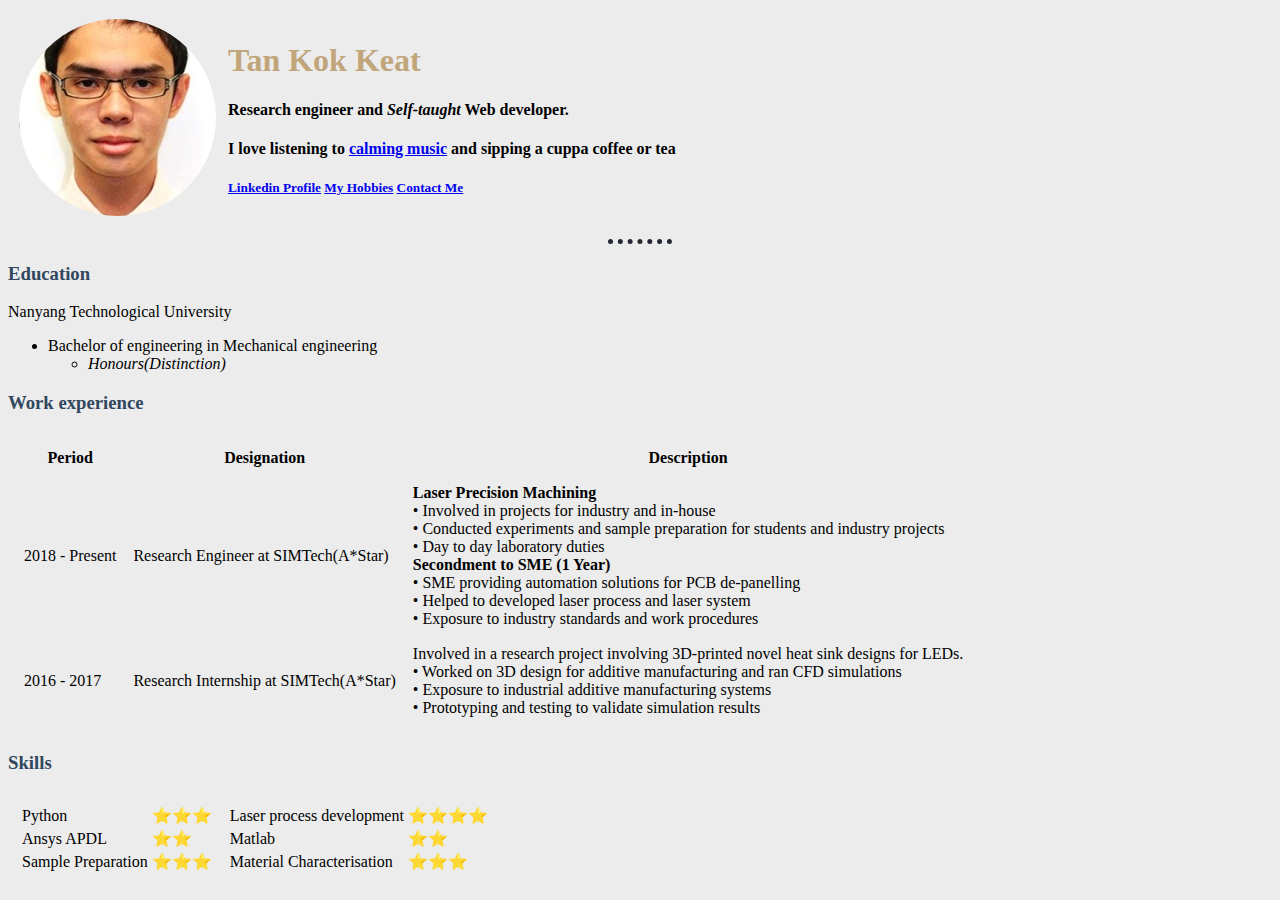
<file: index.html>
<!DOCTYPE html>
<html lang="en">

<head>
  <meta charset="UTF-8">
  <meta name="viewport" content="width=device-width, initial-scale=1.0">
  <meta http-equiv="X-UA-Compatible" content="ie=edge">
  <title>Kok Keat's Site</title>
  <link rel="stylesheet" href="/styles.css">
</head>

<body>
  <table cellspacing="10">
    <tr>
      <td><img src="1.png" alt="Kok Keat profile picture"></td>
      <td><h1>Tan Kok Keat</h1>
      <p><h4>Research engineer and <em>Self-taught</em> Web developer.</h4></p>
      <p><h4>I love listening to <a href="https://open.spotify.com/playlist/37i9dQZF1DX1s9knjP51Oa?si=21qDp0RnRiqXMsWyxEe1vw">calming music</a> and sipping a cuppa coffee or tea</h4></p>
      <p><h5><strong><a href="https://www.linkedin.com/in/tankokkeat/">Linkedin Profile</a>
      <a href="hobbies.html">My Hobbies</a>
      <a href="contact.html">Contact Me</a></strong></h5>
      </p></td>
    </tr>
  </table>
  <hr>
  <h3>Education</h3>
  Nanyang Technological University
  <ul>
    <li>Bachelor of engineering in Mechanical engineering</li>
    <ul>
      <li><i>Honours(Distinction)</i></li>
    </ul>
  </ul>
  <h3>Work experience</h3>
  <table cellspacing="15">
    <thead>
      <tr>
        <th>Period</th>
        <th>Designation</th>
        <th>Description</th>
      </tr>
    </thead>
    <tr>
      <td>2018 - Present</td>
      <td>Research Engineer at SIMTech(A*Star)</td>
      <td><b>Laser Precision Machining</b> <br>
  • Involved in projects for industry and in-house <br>
  • Conducted experiments and sample preparation for students and industry projects <br>
  • Day to day laboratory duties <br>

<b>Secondment to SME (1 Year)</b> <br>
  • SME providing automation solutions for PCB de-panelling <br>
  • Helped to developed laser process and laser system <br>
  • Exposure to industry standards and work procedures</td>
    </tr>
    <tr>
      <td>2016 - 2017</td>
      <td>Research Internship at SIMTech(A*Star)</td>
      <td>Involved in a research project involving 3D-printed novel heat sink designs for LEDs. <br>
• Worked on 3D design for additive manufacturing and ran CFD simulations <br>
• Exposure to industrial additive manufacturing systems <br>
• Prototyping and testing to validate simulation results</td>
    </tr>
  </table>
<h3>Skills</h3>
<table cellspacing="10">
  <tr>
    <td>
      <table>
        <tr>
          <td>Python</td>
          <td>⭐⭐⭐</td>
        </tr>
        <tr>
          <TD>Ansys APDL</TD>
          <td>⭐⭐</td>
        </tr>
        <tr>
          <td>Sample Preparation</td>
          <td>⭐⭐⭐</td>
        </tr>
      </table>
    </td>
    <td>
      <table>
        <tr>
          <td>Laser process development</td>
          <td>⭐⭐⭐⭐</td>
        </tr>
        <tr>
          <TD>Matlab</TD>
          <td>⭐⭐</td>
        </tr>
        <tr>
          <td>Material Characterisation</td>
          <td>⭐⭐⭐</td>
        </tr>
      </table>
    </td>
  </tr>
</table>
</body>

</html>
</file>
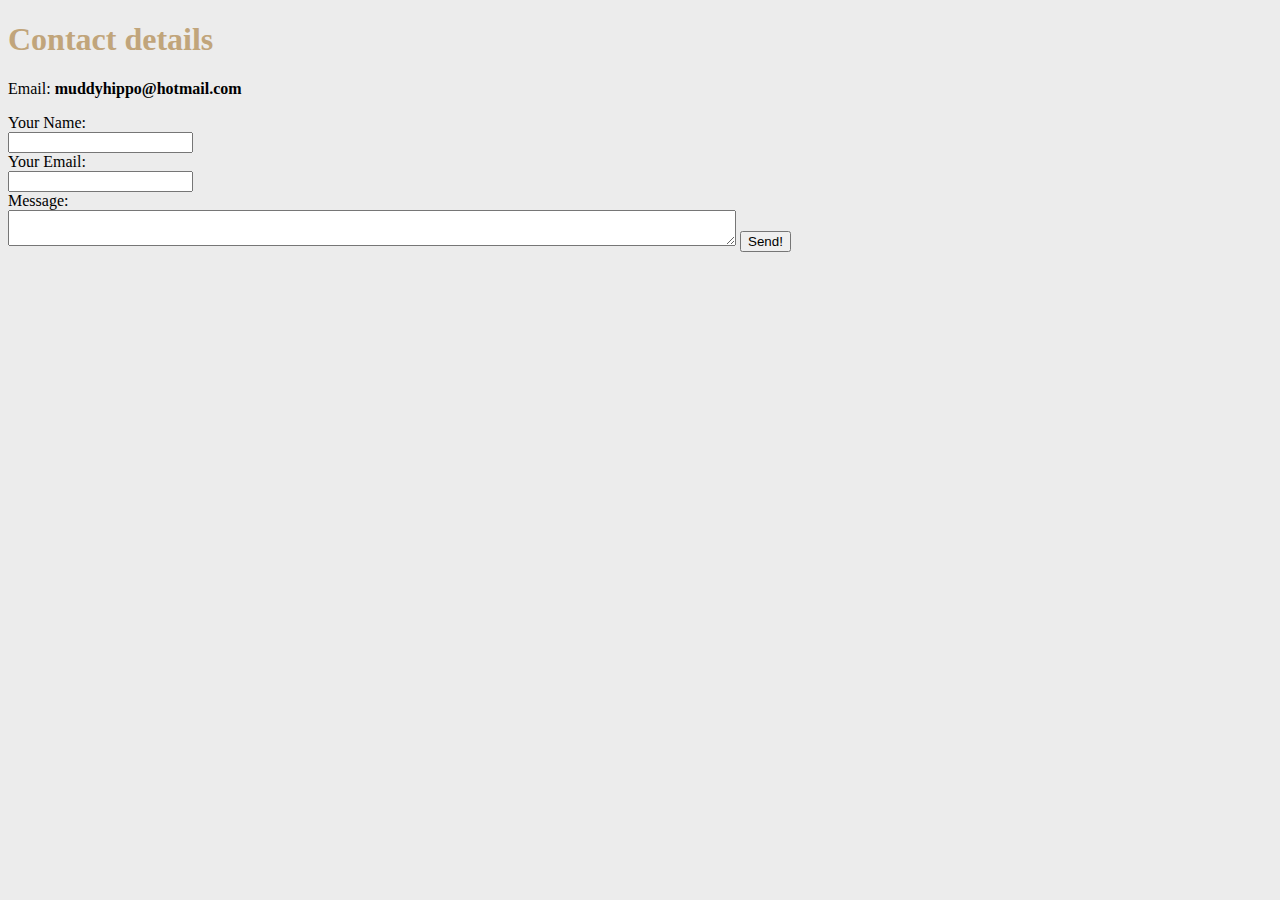
<file: contact.html>
<!DOCTYPE html>
<html lang="en">

<head>
  <meta charset="UTF-8">
  <meta name="viewport" content="width=device-width, initial-scale=1.0">
  <meta http-equiv="X-UA-Compatible" content="ie=edge">
  <title>Contact Me</title>
  <link rel="stylesheet" href="/styles.css">
</head>

<body>
<h1>Contact details</h1>

<p>Email: <strong> muddyhippo@hotmail.com</strong></p>
<form action="mailto:muddyhippo@hotmail.com" method="post" enctype="text/plain">
  <label>Your Name:</label><br>
  <input type="text" name="Name" value=""><br>
  <label>Your Email:</label><br>
  <input type="email" name="Email" value=""><br>
  <label>Message:</label><br>
  <textarea name="Message" row="8" cols="88" value=""></textarea>
  <input type="submit" value="Send!">
</form>

</body>
</html>
</file>
<file: styles.css>
body{
  background-color: #ececec;
}
hr{
  border-style: none;
  border-top-style: dotted;
  border-color: #222831;
  border-width: 5px;
  width:5%;
}
h1{
      color: #c1a57b;
      font-weight: 800;

}
h3{
      color: #30475e;
      font-weight: 800;
}
</file>
